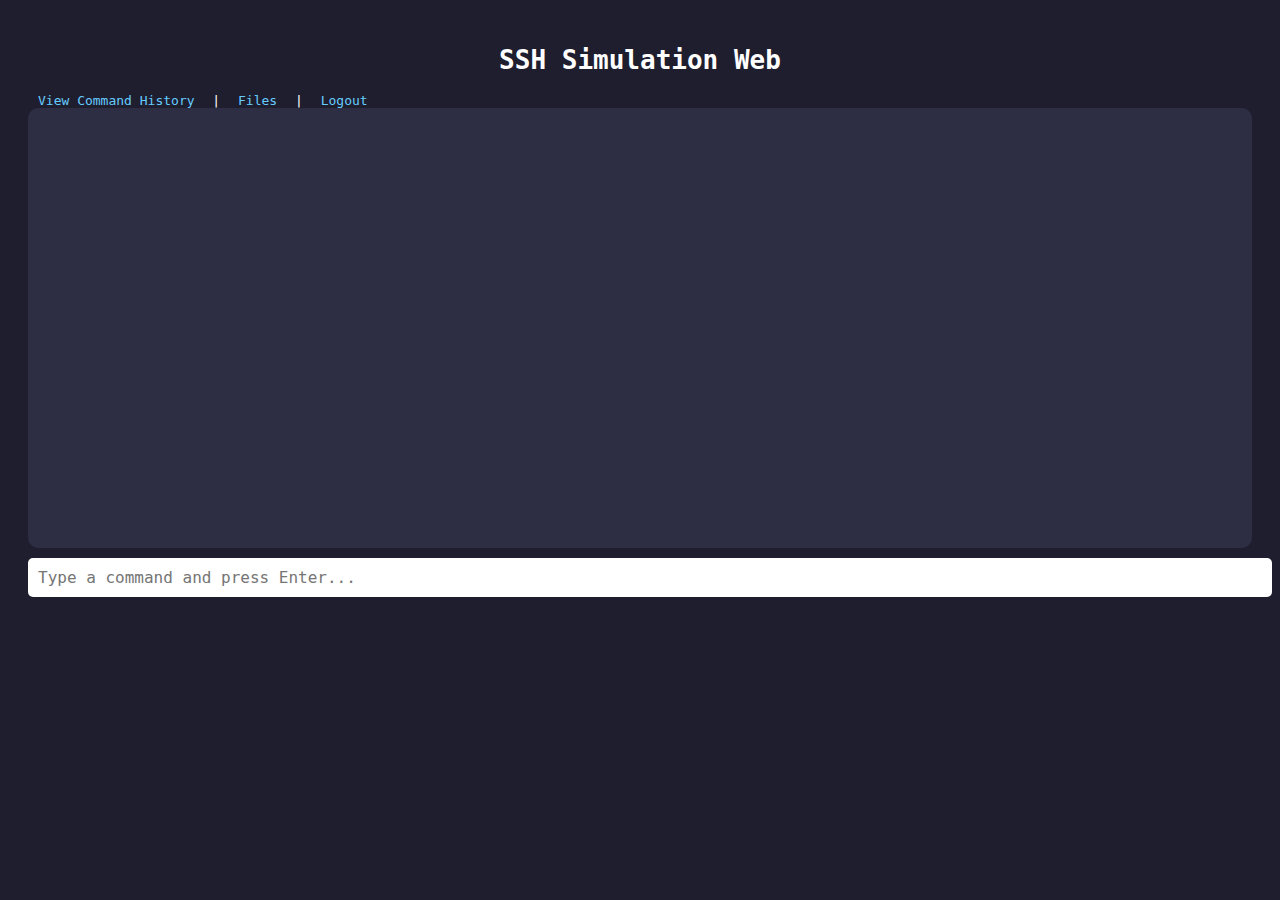
<file: templates/index.html>
<!DOCTYPE html>
<html>
<head>
    <title>SSH Simulation</title>
    <style>
        body {
            background-color: #1e1e2f;
            color: #ffffff;
            font-family: monospace;
            padding: 20px;
        }

        h1 {
            text-align: center;
        }

        #terminal {
            background-color: #2d2d44;
            padding: 20px;
            border-radius: 10px;
            height: 400px;
            overflow-y: auto;
            white-space: pre-wrap;
            margin-bottom: 10px;
        }

        #commandInput {
            width: 100%;
            padding: 10px;
            border: none;
            border-radius: 5px;
            font-family: monospace;
            font-size: 16px;
        }

        a {
            color: #66ccff;
            text-decoration: none;
            margin: 0 10px;
        }

        a:hover {
            text-decoration: underline;
        }
    </style>
</head>
<body>
    <h1>SSH Simulation Web</h1>
    <a href="/history">View Command History</a> |
    <a href="/files">Files</a> |
    <a href="/logout">Logout</a>

    <div id="terminal"></div>
    <input type="text" id="commandInput" placeholder="Type a command and press Enter...">

    <script>
        const terminal = document.getElementById("terminal");
        const input = document.getElementById("commandInput");

        input.addEventListener("keydown", function(event) {
            if (event.key === "Enter") {
                const command = input.value.trim();
                if (!command) return;

                terminal.innerHTML += $ ${command}\n;

                fetch("/execute", {
                    method: "POST",
                    headers: { "Content-Type": "application/json" },
                    body: JSON.stringify({ command: command })
                })
                .then(response => response.json())
                .then(data => {
                    terminal.innerHTML += ${data.output}\n;
                    terminal.scrollTop = terminal.scrollHeight;
                })
                .catch(error => {
                    terminal.innerHTML += Error: ${error}\n;
                });

                input.value = "";
            }
        });
    </script>
</body>
</html>
</file>
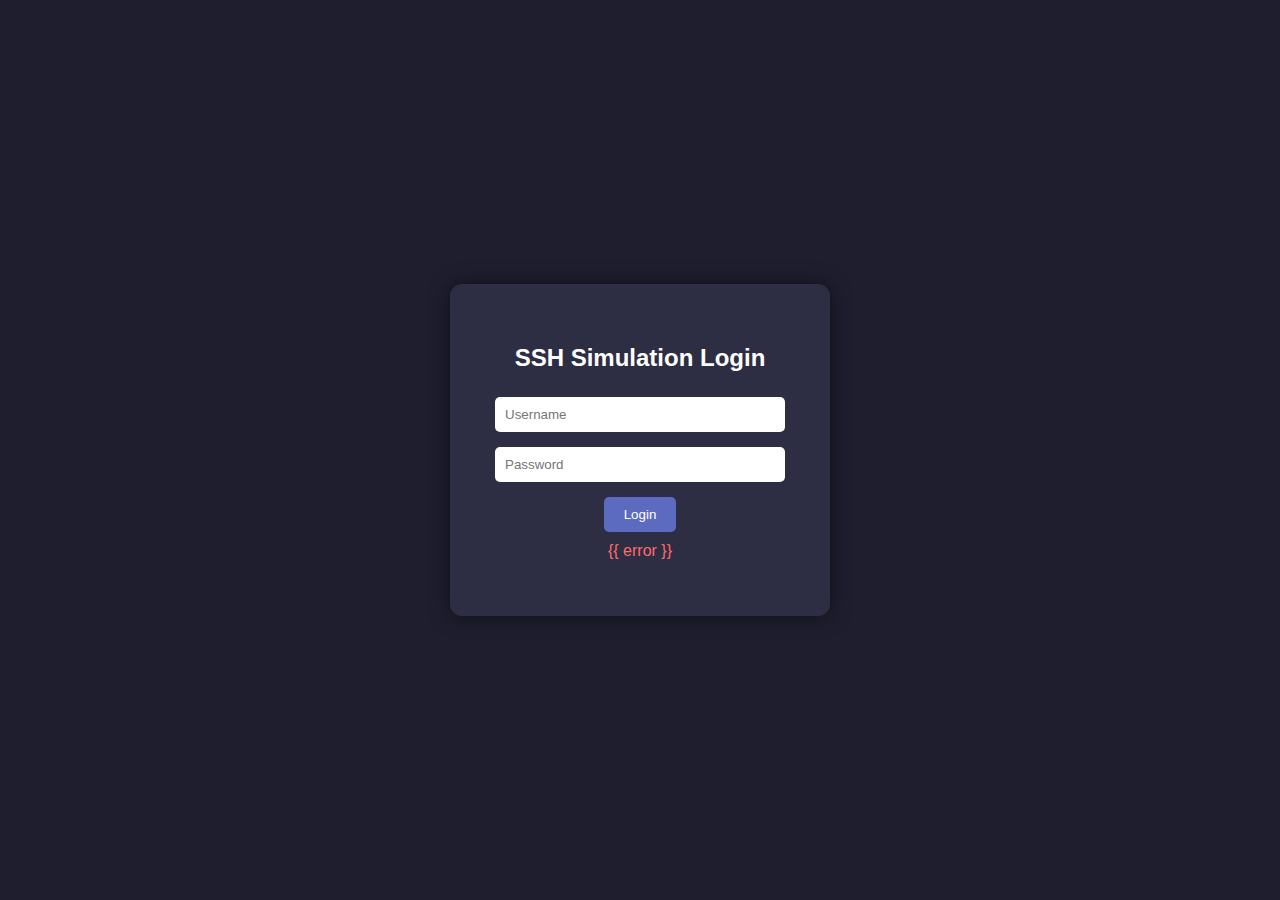
<file: templates/login.html>
<!DOCTYPE html>
<html lang="en">
<head>
    <meta charset="UTF-8">
    <title>SSH Simulation - Login</title>
    <style>
        body {
            background-color: #1e1e2f;
            font-family: Arial, sans-serif;
            display: flex;
            align-items: center;
            justify-content: center;
            height: 100vh;
            margin: 0;
            color: #fff;
        }

        .login-box {
            background-color: #2d2d44;
            padding: 40px;
            border-radius: 12px;
            box-shadow: 0 0 20px rgba(0,0,0,0.5);
            width: 300px;
            text-align: center;
        }

        .login-box h2 {
            margin-bottom: 25px;
        }

        .login-box input[type="text"],
        .login-box input[type="password"] {
            width: 90%;
            padding: 10px;
            margin-bottom: 15px;
            border: none;
            border-radius: 5px;
        }

        .login-box button {
            padding: 10px 20px;
            background-color: #5c6bc0;
            border: none;
            border-radius: 5px;
            color: white;
            cursor: pointer;
        }

        .login-box button:hover {
            background-color: #7986cb;
        }

        .error {
            color: #ff6b6b;
            margin-top: 10px;
        }
    </style>
</head>
<body>
    <div class="login-box">
        <h2>SSH Simulation Login</h2>
        <form method="POST" action="/login">
            <input type="text" name="username" placeholder="Username" required><br>
            <input type="password" name="password" placeholder="Password" required><br>
            <button type="submit">Login</button>
        </form>
        <p class="error">{{ error }}</p>
    </div>
</body>
</html>
</file>
